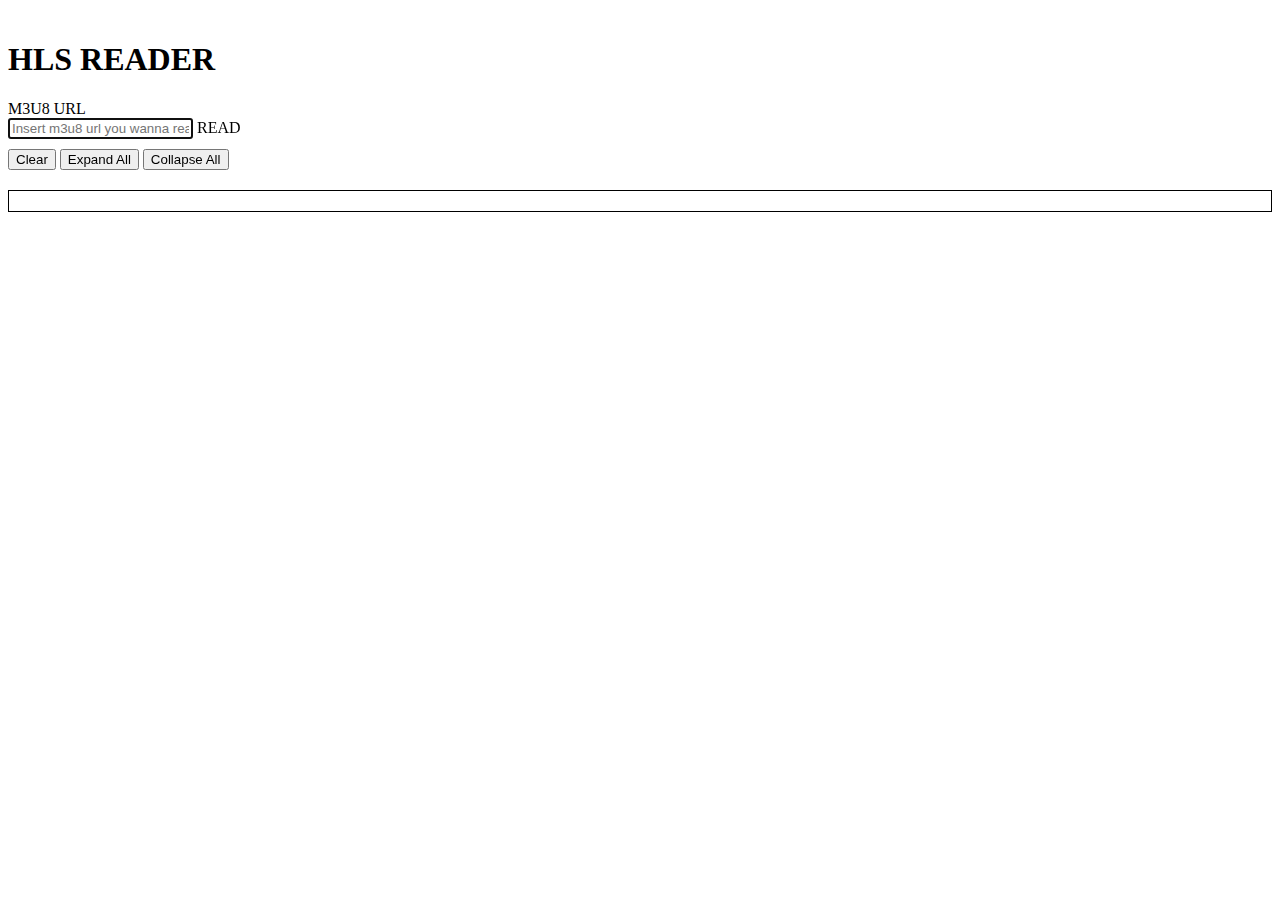
<file: static/index.html>
<!DOCTYPE html>
<html lang="en">

  <head>
    <meta charset="utf-8">
    <meta name="viewport" content="width=device-width, initial-scale=1, shrink-to-fit=no">
    
    <link rel="stylesheet" href="https://cdnjs.cloudflare.com/ajax/libs/popper.js/1.12.3/umd/popper.min.js" >
    <link rel="stylesheet" href="https://maxcdn.bootstrapcdn.com/bootstrap/4.0.0-beta/css/bootstrap.min.css" integrity="sha384-/Y6pD6FV/Vv2HJnA6t+vslU6fwYXjCFtcEpHbNJ0lyAFsXTsjBbfaDjzALeQsN6M"
          crossorigin="anonymous">    
    <link rel="stylesheet" type="text/css" href="css/hls-reader.css">

    <title>HLS READER</title>
  </head>

  <body class="container">
    <header class="row">
      <div class="col">
        <h1 id="title-text">HLS READER</h1>
      </div>
    </header>

    <label id="m3u8-input-label" for="m3u8Url">M3U8 URL</label>    
    <div class="input-group">
      <input type="url" class="form-control" id="m3u8Url" placeholder="Insert m3u8 url you wanna read" aria-label="Insert m3u8 url you wanna read" aria-describedby="basic-addon2" name="m3u8Url" autofocus>
      <span class="input-group-addon" id="read">READ</span>	
    </div>

    <div id="controll-buttons">
      <button type="button" class="btn btn-primary" id="btn-clear">Clear</button>
      <button type="button" class="btn btn-primary" id="btn-expand-all">Expand All</button>
      <button type="button" class="btn btn-primary" id="btn-collapse-all">Collapse All</button>
    </div>

    <div id="master-playlist" class="border border-secondary rounded" ></div>    
    
    <script src="https://ajax.googleapis.com/ajax/libs/jquery/3.2.1/jquery.min.js"></script>
    <script src="https://cdnjs.cloudflare.com/ajax/libs/popper.js/1.11.0/umd/popper.min.js" integrity="sha384-b/U6ypiBEHpOf/4+1nzFpr53nxSS+GLCkfwBdFNTxtclqqenISfwAzpKaMNFNmj4" crossorigin="anonymous"></script>
    <script src="https://maxcdn.bootstrapcdn.com/bootstrap/4.0.0-beta/js/bootstrap.min.js" integrity="sha384-h0AbiXch4ZDo7tp9hKZ4TsHbi047NrKGLO3SEJAg45jXxnGIfYzk4Si90RDIqNm1" crossorigin="anonymous"></script>    
    <script src="js/hlsreader.js"></script>    
  </body>
</html>
</file>
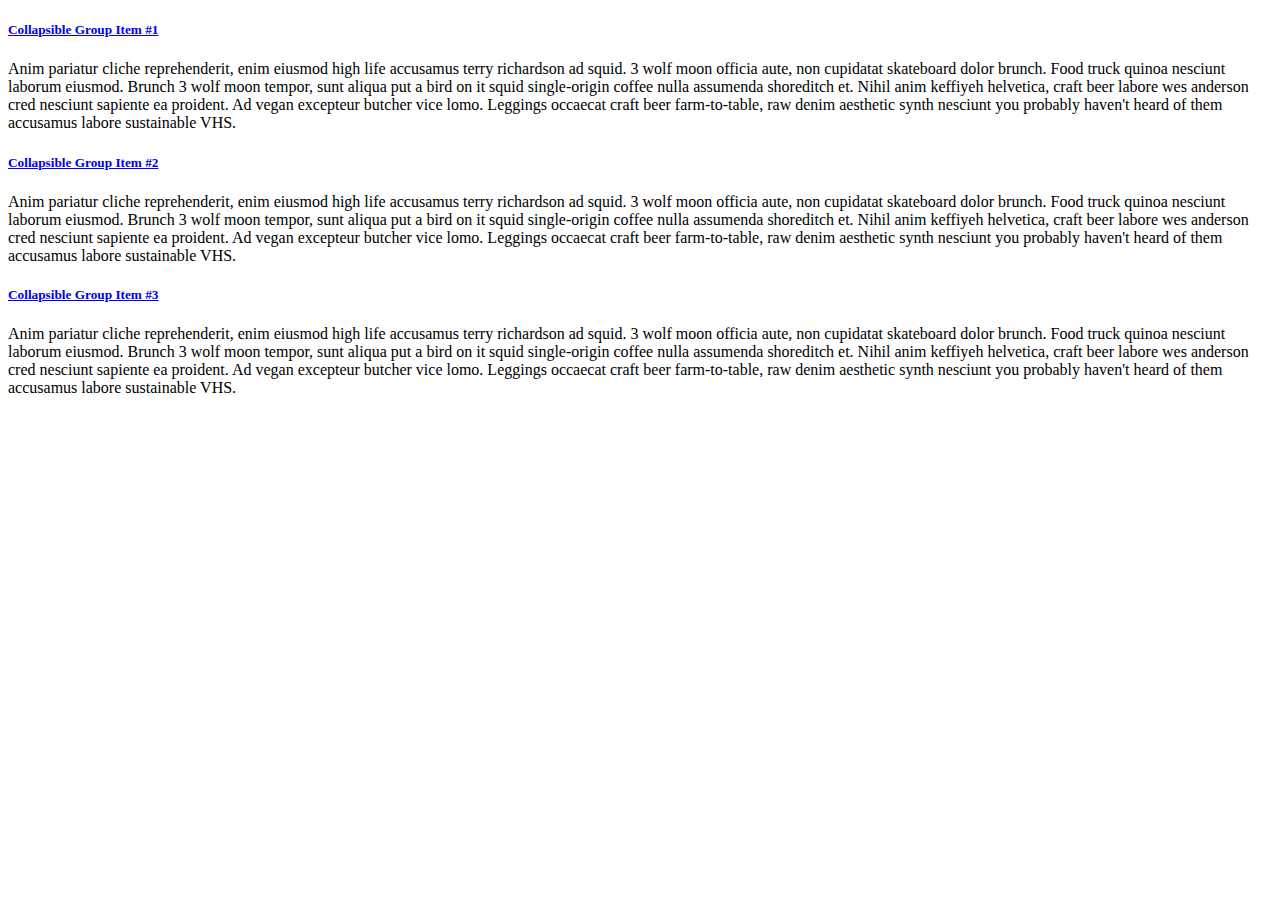
<file: collapse.html>
<!DOCTYPE html>
<html lang="kr">

  <head>
    <meta charset="utf-8">
    <meta name="viewport" content="width=device-width, initial-scale=1, shrink-to-fit=no">
    <link rel="stylesheet" href="https://maxcdn.bootstrapcdn.com/bootstrap/4.0.0-beta/css/bootstrap.min.css" integrity="sha384-/Y6pD6FV/Vv2HJnA6t+vslU6fwYXjCFtcEpHbNJ0lyAFsXTsjBbfaDjzALeQsN6M"
          crossorigin="anonymous">    
  </head>

  <body>

    <div id="accordion" role="tablist">
      <div class="card">
	<div class="card-header" role="tab" id="headingOne">
	  <h5 class="mb-0">
            <a data-toggle="collapse" href="#collapseOne" aria-expanded="true" aria-controls="collapseOne">
              Collapsible Group Item #1
            </a>
	  </h5>
	</div>

	<div id="collapseOne" class="collapse show" role="tabpanel" aria-labelledby="headingOne" data-parent="#accordion">
	  <div class="card-body">
            Anim pariatur cliche reprehenderit, enim eiusmod high life accusamus terry richardson ad squid. 3 wolf moon officia aute, non cupidatat skateboard dolor brunch. Food truck quinoa nesciunt laborum eiusmod. Brunch 3 wolf moon tempor, sunt aliqua put a bird on it squid single-origin coffee nulla assumenda shoreditch et. Nihil anim keffiyeh helvetica, craft beer labore wes anderson cred nesciunt sapiente ea proident. Ad vegan excepteur butcher vice lomo. Leggings occaecat craft beer farm-to-table, raw denim aesthetic synth nesciunt you probably haven't heard of them accusamus labore sustainable VHS.
	  </div>
	</div>
      </div>
      <div class="card">
	<div class="card-header" role="tab" id="headingTwo">
	  <h5 class="mb-0">
            <a class="collapsed" data-toggle="collapse" href="#collapseTwo" aria-expanded="false" aria-controls="collapseTwo">
              Collapsible Group Item #2
            </a>
	  </h5>
	</div>
	<div id="collapseTwo" class="collapse" role="tabpanel" aria-labelledby="headingTwo" data-parent="#accordion">
	  <div class="card-body">
            Anim pariatur cliche reprehenderit, enim eiusmod high life accusamus terry richardson ad squid. 3 wolf moon officia aute, non cupidatat skateboard dolor brunch. Food truck quinoa nesciunt laborum eiusmod. Brunch 3 wolf moon tempor, sunt aliqua put a bird on it squid single-origin coffee nulla assumenda shoreditch et. Nihil anim keffiyeh helvetica, craft beer labore wes anderson cred nesciunt sapiente ea proident. Ad vegan excepteur butcher vice lomo. Leggings occaecat craft beer farm-to-table, raw denim aesthetic synth nesciunt you probably haven't heard of them accusamus labore sustainable VHS.
	  </div>
	</div>
      </div>
      <div class="card">
	<div class="card-header" role="tab" id="headingThree">
	  <h5 class="mb-0">
            <a class="collapsed" data-toggle="collapse" href="#collapseThree" aria-expanded="false" aria-controls="collapseThree">
              Collapsible Group Item #3
            </a>
	  </h5>
	</div>
	<div id="collapseThree" class="collapse" role="tabpanel" aria-labelledby="headingThree" data-parent="#accordion">
	  <div class="card-body">
            Anim pariatur cliche reprehenderit, enim eiusmod high life accusamus terry richardson ad squid. 3 wolf moon officia aute, non cupidatat skateboard dolor brunch. Food truck quinoa nesciunt laborum eiusmod. Brunch 3 wolf moon tempor, sunt aliqua put a bird on it squid single-origin coffee nulla assumenda shoreditch et. Nihil anim keffiyeh helvetica, craft beer labore wes anderson cred nesciunt sapiente ea proident. Ad vegan excepteur butcher vice lomo. Leggings occaecat craft beer farm-to-table, raw denim aesthetic synth nesciunt you probably haven't heard of them accusamus labore sustainable VHS.
	  </div>
	</div>
      </div>
    </div>
    


    <!-- <script src="https://code.jquery.com/jquery-3.2.1.slim.min.js" integrity="sha384-KJ3o2DKtIkvYIK3UENzmM7KCkRr/rE9/Qpg6aAZGJwFDMVNA/GpGFF93hXpG5KkN" -->
    <!--         crossorigin="anonymous"></script> -->
    <!-- <script src="https://cdnjs.cloudflare.com/ajax/libs/popper.js/1.11.0/umd/popper.min.js" integrity="sha384-b/U6ypiBEHpOf/4+1nzFpr53nxSS+GLCkfwBdFNTxtclqqenISfwAzpKaMNFNmj4" -->
    <!--         crossorigin="anonymous"></script> -->
    <!-- <script src="https://maxcdn.bootstrapcdn.com/bootstrap/4.0.0-beta/js/bootstrap.min.js" integrity="sha384-h0AbiXch4ZDo7tp9hKZ4TsHbi047NrKGLO3SEJAg45jXxnGIfYzk4Si90RDIqNm1" -->
    <!--         crossorigin="anonymous"></script> -->
    <script src="https://ajax.googleapis.com/ajax/libs/jquery/3.2.1/jquery.min.js"></script>
    <script src="https://cdnjs.cloudflare.com/ajax/libs/popper.js/1.11.0/umd/popper.min.js" integrity="sha384-b/U6ypiBEHpOf/4+1nzFpr53nxSS+GLCkfwBdFNTxtclqqenISfwAzpKaMNFNmj4" crossorigin="anonymous"></script>
    <script src="https://maxcdn.bootstrapcdn.com/bootstrap/4.0.0-beta/js/bootstrap.min.js" integrity="sha384-h0AbiXch4ZDo7tp9hKZ4TsHbi047NrKGLO3SEJAg45jXxnGIfYzk4Si90RDIqNm1" crossorigin="anonymous"></script>    
  </body>
</html>
</file>
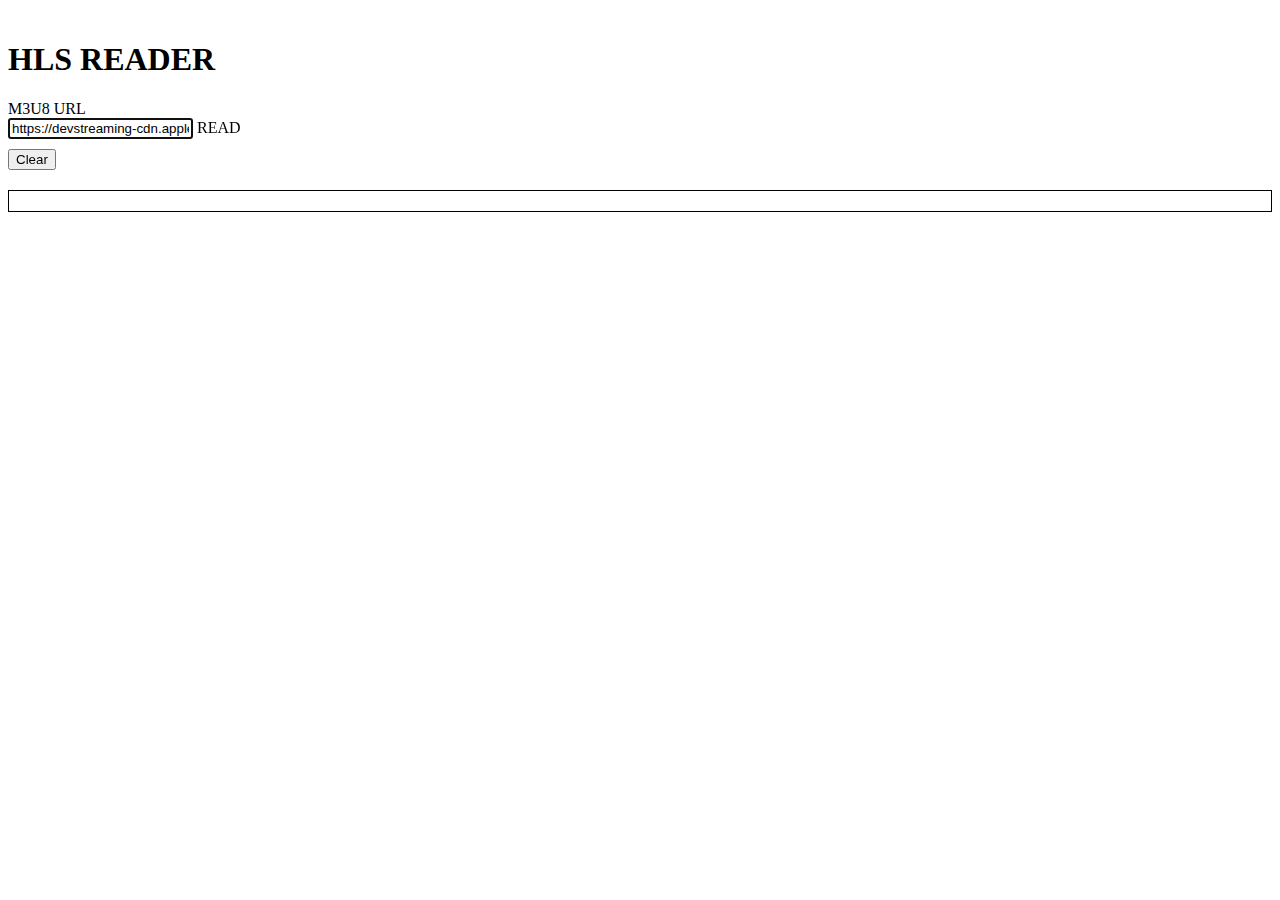
<file: hls-reader.html>
<!DOCTYPE html>
<html lang="en">

  <head>
    <meta charset="utf-8">
    <meta name="viewport" content="width=device-width, initial-scale=1, shrink-to-fit=no">
    
    <link rel="stylesheet" href="https://cdnjs.cloudflare.com/ajax/libs/popper.js/1.12.3/umd/popper.min.js" >
    <link rel="stylesheet" href="https://maxcdn.bootstrapcdn.com/bootstrap/4.0.0-beta/css/bootstrap.min.css" integrity="sha384-/Y6pD6FV/Vv2HJnA6t+vslU6fwYXjCFtcEpHbNJ0lyAFsXTsjBbfaDjzALeQsN6M"
          crossorigin="anonymous">    
    <link rel="stylesheet" type="text/css" href="hls-reader.css">

    <title>HLS READER</title>
  </head>

  <body class="container">
    <header class="row">
      <div class="col">
        <h1 id="title-text">HLS READER</h1>
      </div>
    </header>

    <label id="m3u8-input-label" for="m3u8Url">M3U8 URL</label>    
    <div class="input-group">
      <input type="url" class="form-control" id="m3u8Url" placeholder="Url of the m3u8 you wanna read" aria-label="Url of the m3u8 you wanna read" aria-describedby="basic-addon2" name="m3u8Url" value="https://devstreaming-cdn.apple.com/videos/streaming/examples/bipbop_16x9/bipbop_16x9_variant.m3u8" autofocus>
      <span class="input-group-addon" id="read">READ</span>	
    </div>

    <div id="controll-buttons">
      <button type="button" class="btn btn-primary" id="btn-clear">Clear</button>
    </div>

    <div id="master-playlist"></div>    
    
    <script src="https://ajax.googleapis.com/ajax/libs/jquery/3.2.1/jquery.min.js"></script>
    <script src="https://cdnjs.cloudflare.com/ajax/libs/popper.js/1.11.0/umd/popper.min.js" integrity="sha384-b/U6ypiBEHpOf/4+1nzFpr53nxSS+GLCkfwBdFNTxtclqqenISfwAzpKaMNFNmj4" crossorigin="anonymous"></script>
    <script src="https://maxcdn.bootstrapcdn.com/bootstrap/4.0.0-beta/js/bootstrap.min.js" integrity="sha384-h0AbiXch4ZDo7tp9hKZ4TsHbi047NrKGLO3SEJAg45jXxnGIfYzk4Si90RDIqNm1" crossorigin="anonymous"></script>    
    <script src="hlsreader.js"></script>    
  </body>
</html>
</file>
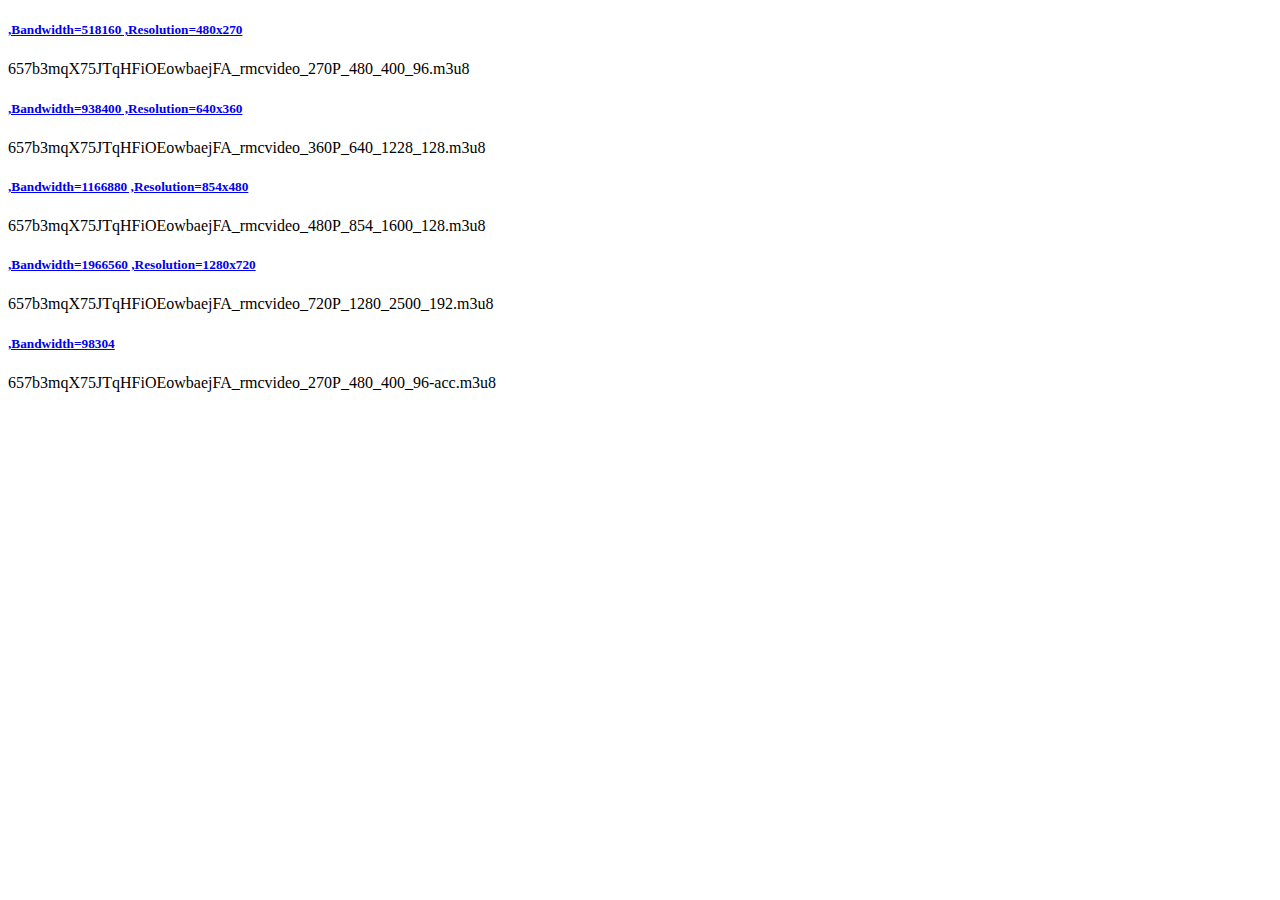
<file: test.html>
<!DOCTYPE html>
<html lang="kr">

  <head>
    <meta charset="utf-8">
    <meta name="viewport" content="width=device-width, initial-scale=1, shrink-to-fit=no">
    <link rel="stylesheet" href="https://maxcdn.bootstrapcdn.com/bootstrap/4.0.0-beta/css/bootstrap.min.css" integrity="sha384-/Y6pD6FV/Vv2HJnA6t+vslU6fwYXjCFtcEpHbNJ0lyAFsXTsjBbfaDjzALeQsN6M"
          crossorigin="anonymous">    
  </head>

  <body>

    <div id="accordion" role="tablist">
      <div class="card">
	<div class="card-header" role="tab" id="heading0">
	  <h5 class="mb-0">
            <a data-toggle="collapse" href="#collapse0" aria-expanded="true" aria-controls="#collapse0">
	      ,Bandwidth=518160
	      ,Resolution=480x270	  
            </a>
	  </h5>
	</div>
	<div id="#collapse0" class="collapse show" role="tabpanel" aria-labelledby="heading0" data-parent="#accordion">
	  <div class="card-body">
	    657b3mqX75JTqHFiOEowbaejFA_rmcvideo_270P_480_400_96.m3u8
	  </div>      
	</div>
      </div>
      
      <div class="card">
	<div class="card-header" role="tab" id="heading1">
	  <h5 class="mb-0">
            <a data-toggle="collapse" class="collapsed" href="#collapse1" aria-expanded="false" aria-controls="#collapse1">
	      ,Bandwidth=938400
	      ,Resolution=640x360
            </a>
	  </h5>
	</div>

	<div id="#collapse1" class="collapse" role="tabpanel" aria-labelledby="heading1" data-parent="#accordion">
	  <div class="card-body">
	    657b3mqX75JTqHFiOEowbaejFA_rmcvideo_360P_640_1228_128.m3u8
	  </div>      
	</div>
      </div>
      
      <div class="card">
	<div class="card-header" role="tab" id="heading2">
	  <h5 class="mb-0">
            <a data-toggle="collapse" class="collapsed" href="#collapse2" aria-expanded="false" aria-controls="#collapse2">
	      ,Bandwidth=1166880
	      ,Resolution=854x480
            </a>
	  </h5>
	</div>

	<div id="#collapse2" class="collapse" role="tabpanel" aria-labelledby="heading2" data-parent="#accordion">
	  <div class="card-body">
	    657b3mqX75JTqHFiOEowbaejFA_rmcvideo_480P_854_1600_128.m3u8
	  </div>      
	</div>
      </div>
      
      <div class="card">
	<div class="card-header" role="tab" id="heading3">
	  <h5 class="mb-0">
            <a data-toggle="collapse" class="collapsed" href="#collapse3" aria-expanded="false" aria-controls="#collapse3">
	      ,Bandwidth=1966560
	      ,Resolution=1280x720
            </a>
	  </h5>
	</div>

	<div id="#collapse3" class="collapse" role="tabpanel" aria-labelledby="heading3" data-parent="#accordion">
	  <div class="card-body">
	    657b3mqX75JTqHFiOEowbaejFA_rmcvideo_720P_1280_2500_192.m3u8
	  </div>      
	</div>
      </div>
      
      <div class="card">
	<div class="card-header" role="tab" id="heading4">
	  <h5 class="mb-0">
            <a data-toggle="collapse" class="collapsed" href="#collapse4" aria-expanded="false" aria-controls="#collapse4">
	      ,Bandwidth=98304
            </a>
	  </h5>
	</div>

	<div id="#collapse4" class="collapse" role="tabpanel" aria-labelledby="heading4" data-parent="#accordion">
	  <div class="card-body">
	    657b3mqX75JTqHFiOEowbaejFA_rmcvideo_270P_480_400_96-acc.m3u8
	  </div>      
	</div>
      </div>
      
    </div>
  </body>
</html>
</file>
<file: static/css/hls-reader.css>
ul {
   list-style:none;
}

#read {
    cursor: pointer;
}

#title-text {
    padding-top: 20px;
}

#m3u8-input-label {
    margin-top: 10px;
}

#controll-buttons {
    margin-top: 10px;
}

#master-playlist {
    margin-top: 20px;
    border-style: solid;
    border-width: 1px;
    padding: 10px;
}

.badge {
    margin-right: 10px;
}
</file>
<file: hls-reader.css>
ul {
   list-style:none;
}

#read {
    cursor: pointer;
}

#title-text {
    padding-top: 20px;
}

#m3u8-input-label {
    margin-top: 10px;
}

#controll-buttons {
    margin-top: 10px;
}

#master-playlist {
    margin-top: 20px;
    border-style: solid;
    border-width: 1px;
    padding: 10px;
}

.badge {
    margin-right: 10px;
}
</file>
